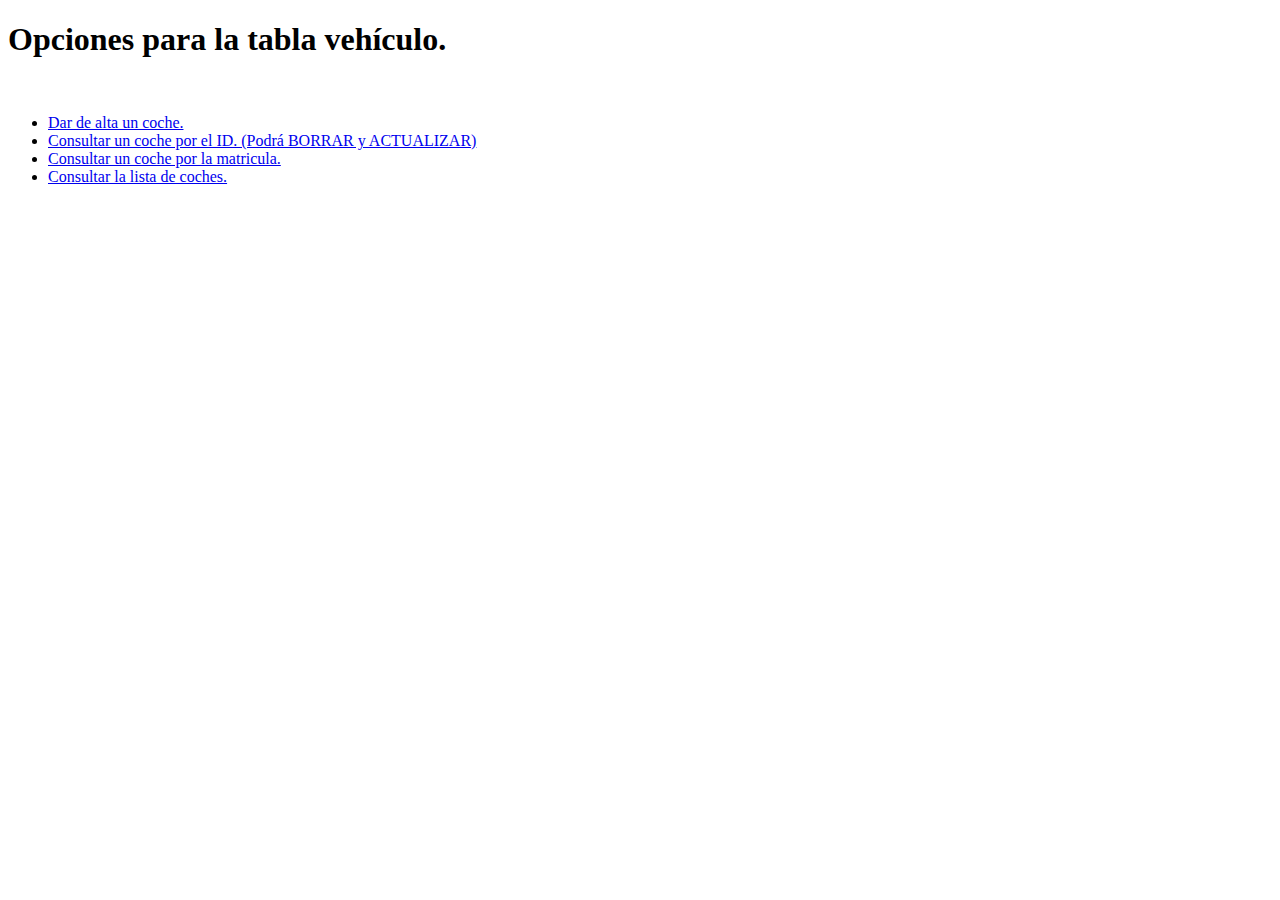
<file: WebContent/index.html>
<!DOCTYPE html>
<html>
<head>
<meta charset="ISO-8859-1">
<title> Concesionario: Men� principal. </title>
<!--<style type="text/css"></style>-->
<!--<link rel="stylesheet" type="text/css" href="css/estilo.css"/>-->

</head>
<body>
<h1>Opciones para la tabla veh�culo. </h1><br/>
<ul>
 <li><a href="darAlta.html">Dar de alta un coche.</a></li>
 <li><a href="consultarUno.html">Consultar un coche por el ID. (Podr� BORRAR y ACTUALIZAR)</a></li>
 <li><a href="consultarMatricula.html">Consultar un coche por la matricula.</a></li>
 <li><a href="ConsultarTodos">Consultar la lista de coches.</a></li>
</ul>
 </body>
</html>
</file>
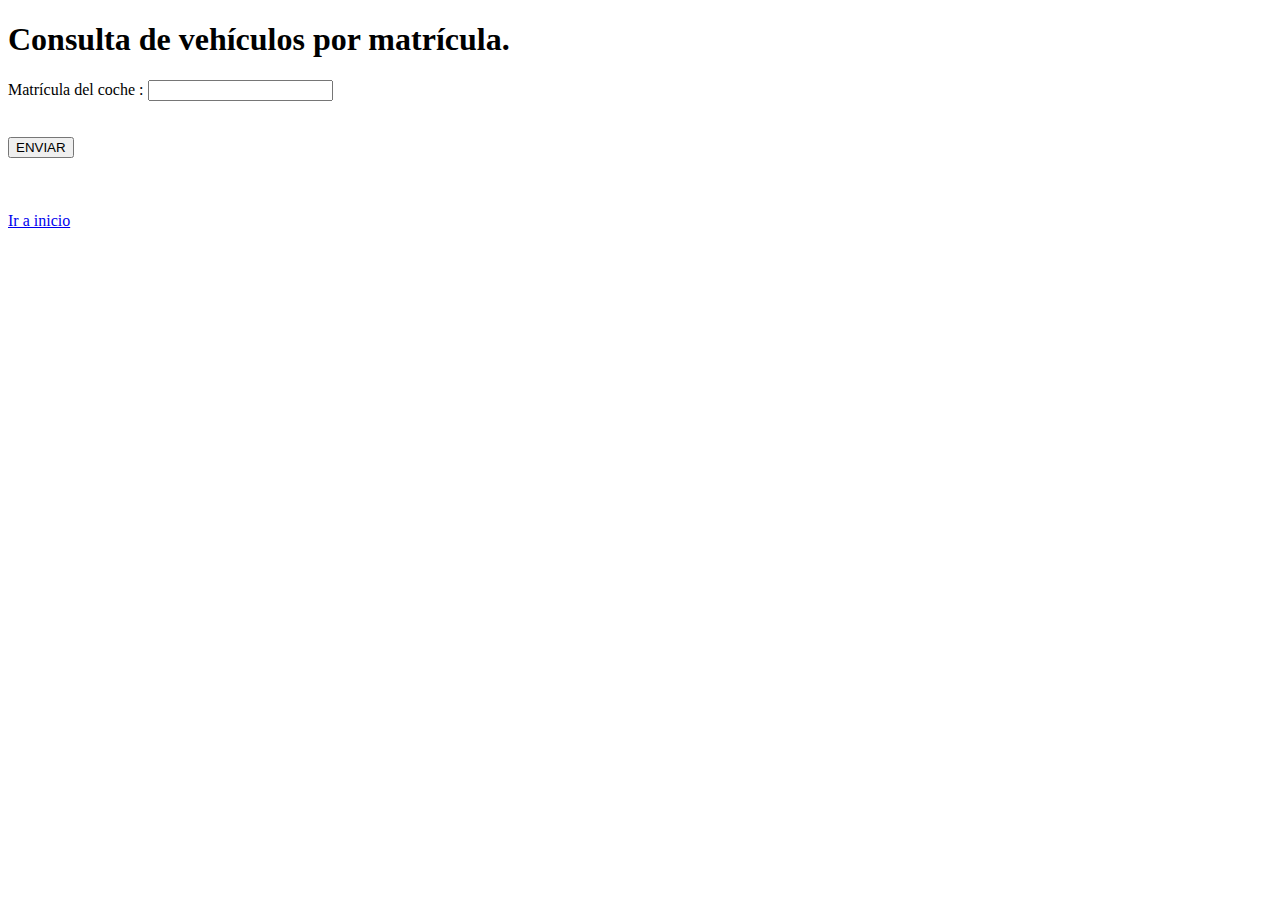
<file: WebContent/consultarMatricula.html>
<!DOCTYPE html>
<html>
<head>
<meta charset="ISO-8859-1">
<title> Consulta por la matr�cula </title>
</head>
<body>
    <h1> Consulta de veh�culos por matr�cula. </h1>
    
    <form action="ConsultarMatricula" method="get" name="ConsultarMatricula" id="ConsultarMatricula">
    
    <label for="matriculaCoche">Matr�cula del coche   : </label>
    <input type="text" name="matriculaCoche" id="matriculaCoche" value="" />
    <br/><br/><br/>
    
    <input type="submit" name="enviar" id="enviar" value="ENVIAR" />
    </form>
</br></br></br>
<a href="index.html">Ir a inicio</a> 
</body>
</html>
</file>
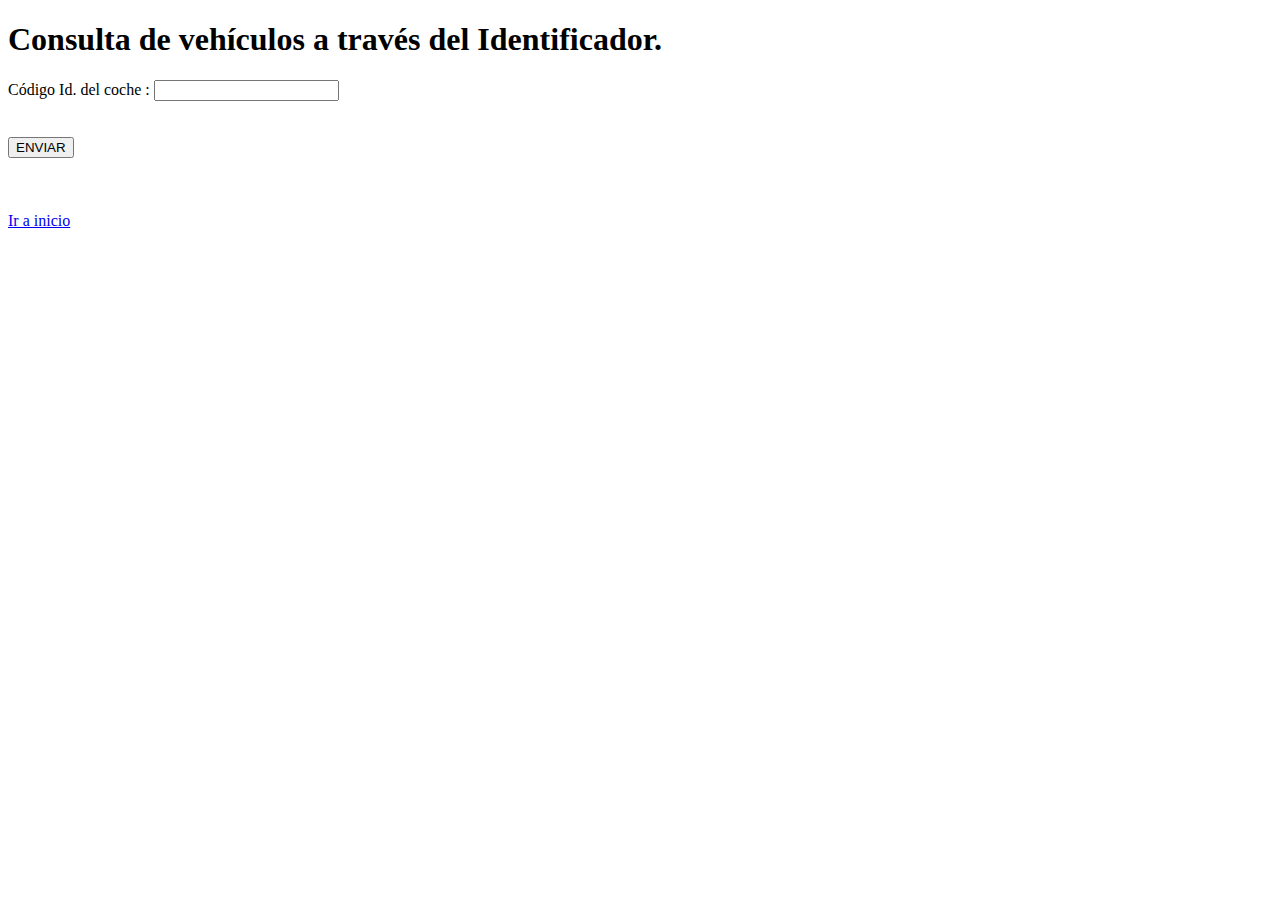
<file: WebContent/consultarUno.html>
<!DOCTYPE html>
<html>
<head>
<meta charset="ISO-8859-1">
<title> Consulta de vehiculos </title>
</head>
<body>
    <h1> Consulta de veh�culos a trav�s del Identificador. </h1>
    
    <form action="ConsultarUno" method="get" name="ConsultarUno" id="ConsultarUno">
    
    <label for="idCoche">C�digo Id. del coche   : </label>
    <input type="text" name="idCoche" id="idCoche" value="" />
    <br/><br/><br/>
    
    <input type="submit" name="enviar" id="enviar" value="ENVIAR" />
    </form>
    
</br></br></br>
<a href="index.html">Ir a inicio</a>    
 
</body>
</html>
</file>
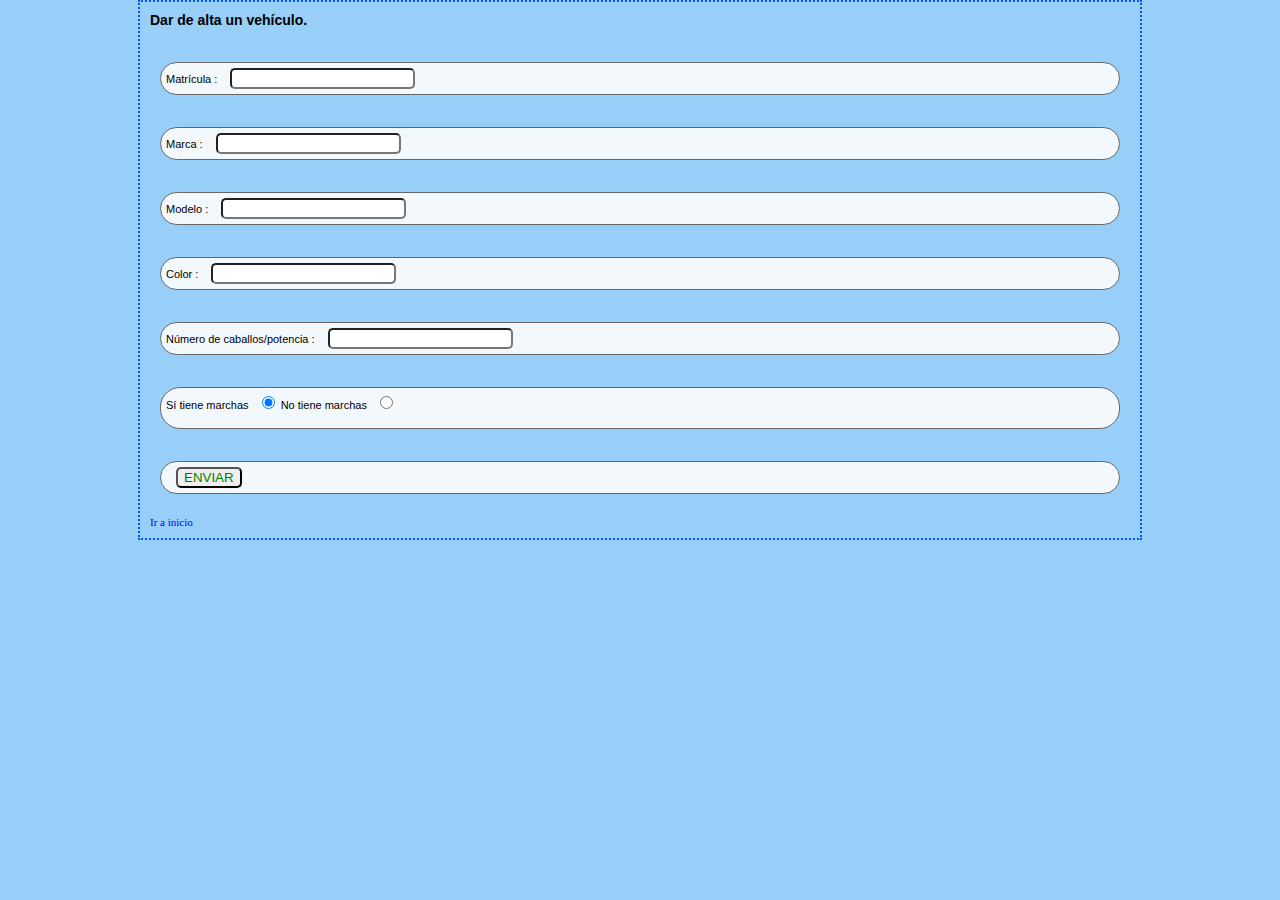
<file: WebContent/darAlta.html>
<!DOCTYPE html>
<html>
<head>
<meta charset="ISO-8859-1">
<title> Html Dar Alta dentro de Ej00_Concesionario </title>
<style type="text/css"></style>
<link rel="stylesheet" type="text/css" href="css/estilo.css"/>
     
     
<!-- expresion regular solo letras con espacio   /^[a-zA-Z\s]+$/  -->
<!-- expresion regular solo letras SIN espacio   /^[a-zA-Z]+$/  -->


     <script src="jquery/jquery.js" type="text/javascript"></script>




<script type="text/javascript">
$().ready(function()
{
    // dentro de la caja de texto para la matr�cula
    // introducimos lo 1ero de todo el texto "Teclee una matr�cula"...
    $("#matricula").val("Teclee una matr�cula");

    // ... para acto seguido (no se ver�) borrarlo
    // a trav�s del m�todo document.getElementById que nos 
    // permite obtener la referencia a un elemento de la p�gina 
    // mediante el id de dicho elemento.

    document.getElementById("matricula").value="";
    
    // evento blur para cuando pierde el foco
    //$("#matricula").blur(function(){alert("Hola");});

    // evento click para cuando se hace click en el objeto
    //$("#matricula").click(function(){alert("Hola");});
    
    $("#matricula").click(function()
     {
        var expReg=/^[a-zA-Z0-9]+$/;
        if(expReg.test($("#matricula").val())==false)
        {
         document.getElementById("matricula").value="";
         $("#matriculaError").remove();
        }
     }); // cierra el function
    
    $("#matricula").blur(function()
    {
        //var expReg=/^[A-Z]{1,2}\s\d{4}\s([B-D]|[F-H]|[J-N]|[P-T]|[V-Z]){3}$/;
        //var expReg=/^[a-zA-Z0-9[:space:]]/;
          var expReg=/^[a-zA-Z0-9]+$/;
        if(expReg.test($("#matricula").val())==false)
        {
            $("#matricula").after("<label id='matriculaError' class='error' <span style=font-size:150%;>Puede contener letras y n�meros sin espacios.</span></label>");
        }else{$("#matriculaError").remove();}
    }); // cierra el function
    
    $("#marca").click(function()
            {var expReg=/^[a-zA-Z0-9\s]+$/;
                if(expReg.test($("#marca").val())==false)
                {
                 document.getElementById("marca").value="";
                 $("#marcaError").remove();
                }
            }); // cierra el function
                    
            $("#marca").blur(function()
                    {
                        var expReg=/^[a-zA-Z0-9\s]+$/;
                        
                        if(expReg.test($("#marca").val())==false)
                        {
                            $("#marca").after("<label id='marcaError' class='error' <span style=font-size:150%;>Puede contener y letras y espacios.</span></label>");
                        }else{$("#marcaError").remove();}
                    }); // cierra el function
    
                    $("#modelo").click(function()
                    {
                        var expReg=/^[0-9]/;
                        if(expReg.test($("#modelo").val())==false)
                        {
                         document.getElementById("modelo").value="";
                         $("#modeloError").remove();
                        }
                    }); // cierra el function
                           
                   $("#modelo").blur(function()
                    {var expReg=/^[0-9]/;
                            if((($("#modelo").val() != null) && expReg.test($("#modelo").val())==false))
                                {
                               //{alert(" El campo modelo no est� vac�o. ");
                                $("#modeloError").remove();
                                $("#modelo").after("<label id='modeloError' class='error' <span style=font-size:150%;>El modelo debe ser un a�o. Teclee s�lo n�meros</span></label>");
                              }
                            if((($("#modelo").val() != null) && expReg.test($("#modelo").val())==true))
                            {
                                $("#modeloError").remove();
                            };
                    }); // llave del blur
    
                    $("#numcaballos").click(function()
                             {
                              var expReg=/^[0-9]/;
                              if(expReg.test($("#numcaballos").val())==false)
                              {
                                document.getElementById("numcaballos").value="";
                                $("#nroCaballosError").remove();
                              }
                             }); // cierra el function
                            
                     $("#numcaballos").blur(function()
                            {
                                var expReg=/^[0-9]/;
                                if(expReg.test($("#numcaballos").val())==false)
                                {
                                    $("#numcaballos").after("<label id='nroCaballosError' class='error' <span style=font-size:150%;>S�lo n�meros</span></label>");
                                }else{$("#nroCaballosError").remove();}
                            }); // cierra el function               
                    
                    
                    
});  // la llave cierra $().ready(function()   
</script>
</head>
<body>
    <h1> Dar de alta un veh�culo. </h1>
  <br/><br/>
 <div class="contenedor">  
    <form action="DarAlta" method="get" name="darAlta id="darAlta">
    <div class="agrupado"> 
    <label for="matricula">Matr�cula   : </label>
    <input type="text" name="matricula" id="matricula" value="" />
    </div>
    <br/>
<div class="agrupado">
    <label for="marca">Marca   : </label>
    <input type="text" name="marca" id="marca" value="" />
</div>    
    <br/>
<div class="agrupado">
    <label for="modelo">Modelo   : </label>
    <input type="text" name="modelo" id="modelo" value="" />
</div>    
    <br/>
<div class="agrupado">
    <label for="color">Color   : </label>
    <input type="text" name="color" id="color" value="" />
</div>    
    <br/>
<div class="agrupado">    
    <label for="numcaballos">N�mero de caballos/potencia : </label>
    <input type="text" name="numcaballos" id="numcaballos" value="""/> 
    <!-- onclick="alert('teclee n�meros');-->
</div>    
    <br/>
<div class="agrupado">    
    <label for="marchassi">S� tiene marchas</label>
    <input type="radio" name="marchas" value="true" id="marchassi" checked="checked" />
    <label for="marchasno">No tiene marchas</label>
    <input type="radio" name="marchas" value="false" id="marchasno" /><br/><br/>
</div>
<br/>
<div class="agrupado">    
    <input type="submit" name="enviar" id="enviar" value="ENVIAR" />
    </form>
</div>    
</br>
<a href="index.html">Ir a inicio</a>    
</body>
</html>
</file>
<file: WebContent/css/estilo.css>
@CHARSET "ISO-8859-1";
/* RESETEAMOS LAS ETIQUETAS *//* RESETEAMOS LAS ETIQUETAS */
html, body, div, span, object, iframe, h1, h2, h3, h4, h5, h6, p, blockquote, pre, abbr, address, cite, code, del, dfn, em, img, ins, kbd, q, samp, small, strong, sub, sup, var, b, i, dl, dt, dd, ol, ul, li, fieldset, form, label, legend, table, caption, tbody, tfoot, thead, tr, th, td, article, aside, canvas, details, figcaption, figure, footer, header, hgroup, menu, nav, section, summary, time, mark, audio, video
{
    border:0;
    font-size:100%;
    vertical-align:baseline;
    margin:0;
    padding:0
}
.agrupado{
    
    padding:5px;
    background-color:#F3F8FC;
    border:1px solid #666;
     
      margin:10px;
    -moz-border-radius: 20px;
    -khtml-border-radius: 20px;
    -webkit-border-radius:20px;
    
}
input{
    margin-left:10px;
    -moz-border-radius: 5px;
    -khtml-border-radius: 5x;
    -webkit-border-radius:5px;
    
}




  ul{ list-style:none;
  }
  li{
    display:inline;
    margin-left: 15px;
    border-bottom: 2px dotted #0055F9;
    padding:1px;
  }
 input{
    color:green;
    text-decoration: none;
    text-transform: uppercase;
 }
 .botones{
       background-color:#0055F9;
       color: white;
       font-weight: normal;
       font-size:1em;
      font-family:Tahoma;
      padding: 3px;
      border:1px white dotted;
      border-left:#0055AA 1px dotted;
      border-bottom:#0055AA 1px dotted;
      border-radius:6px;
 
 }
  body{
      width:980px;
      border: 2px dotted #0055F9;
      margin: 0 auto;
      background-color: #97CFF9;
      text-align:left;
      font-size:11px;
      font-family: Tahoma, Georgia, Arial;
      padding: 10px;
   }
   h1{font-size:14px;
        font-weight: bold;}
   a{
     font-family: Tahoma;
     font-size:11px;
   }
  a:link{
  text-decoration: none;
  }
   a:hover{
       font-size:12px;
  }
  a:visited{
   color:red;
    }
    a:active{
       color:green;
    }
  td, th{
      border: 2px dotted blue;
      padding:5px;
      margin-left:20px;
      
    }
    .error{
        margin-left:10px;
       font-family: Tahoma, Sans;
      font-size:60%;
      color:red;
    }
</file>
